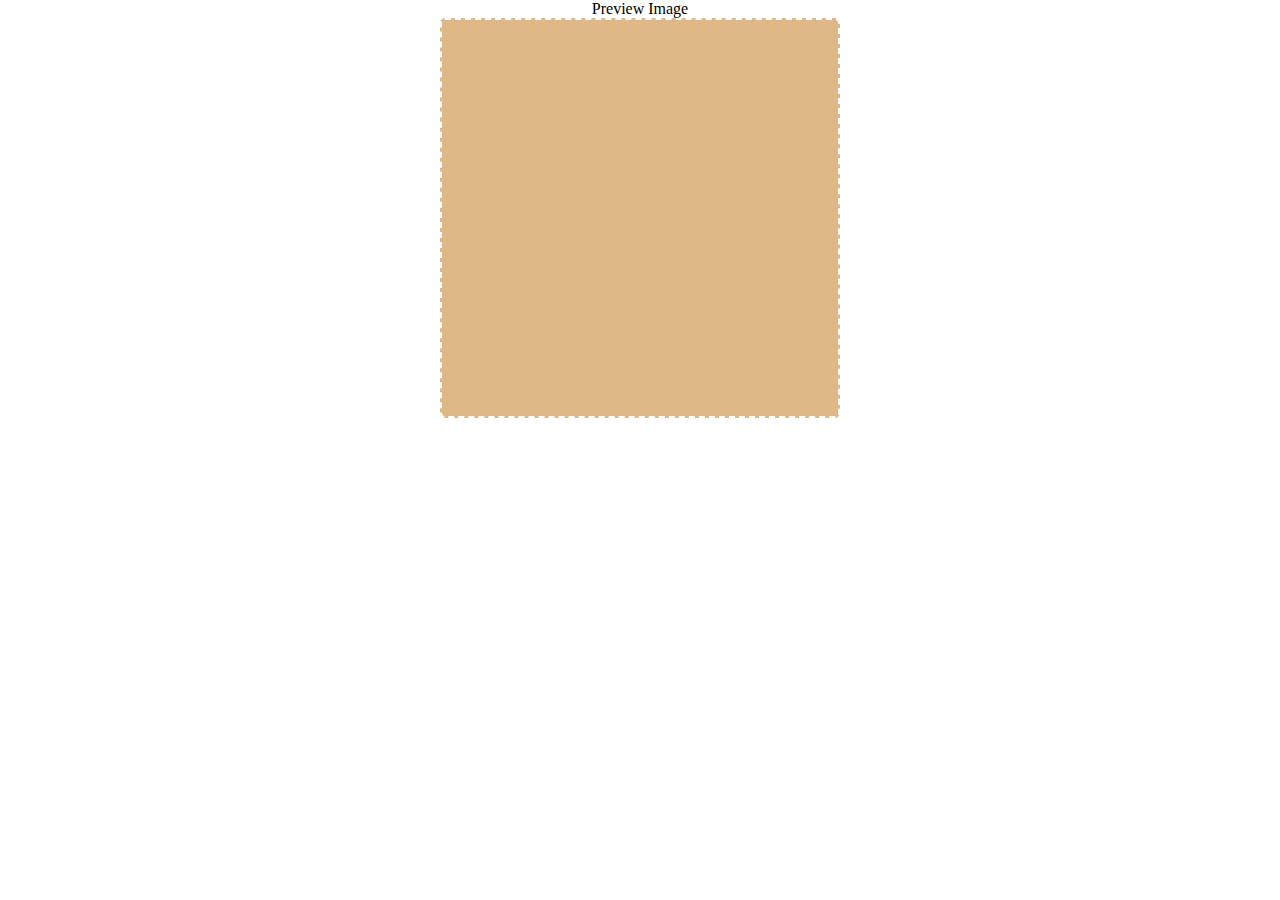
<file: previewImage/index.html>
<!DOCTYPE html>
<html lang="en">
<head>
    <meta charset="UTF-8">
    <meta http-equiv="X-UA-Compatible" content="IE=edge">
    <meta name="viewport" content="width=device-width, initial-scale=1.0">
    <title>Document</title>
    <link href ="index.css" type="text/css" rel="stylesheet" />
    <script src="index.js" defer></script>
</head>
<body>
    Preview Image
    <div class="container">
        <label for="image-input" class="image-preview">
            
        </label>
        <input id="image-input" type="file" hidden />

    </div>
</body>
</html>
</file>
<file: previewImage/index.css>
* {
    padding: 0;
    margin : 0;
    box-sizing: border-box;
}
body {
    display: flex;
    flex-direction: column;
    justify-content: center;
    align-items: center;
}
.container {
    width: 400px;
    height: 400px;
}
.image-preview {
    position: relative;
    display: block;
    width: 100%;
    height: 100%;
    border: 2px dashed white;
    border-radius: 5px;
    background-color: burlywood;
    cursor: pointer;
}
.image-preview img{
    position: absolute;
    width: 100%;
    height: 100%;
    object-fit: cover;
}
</file>
